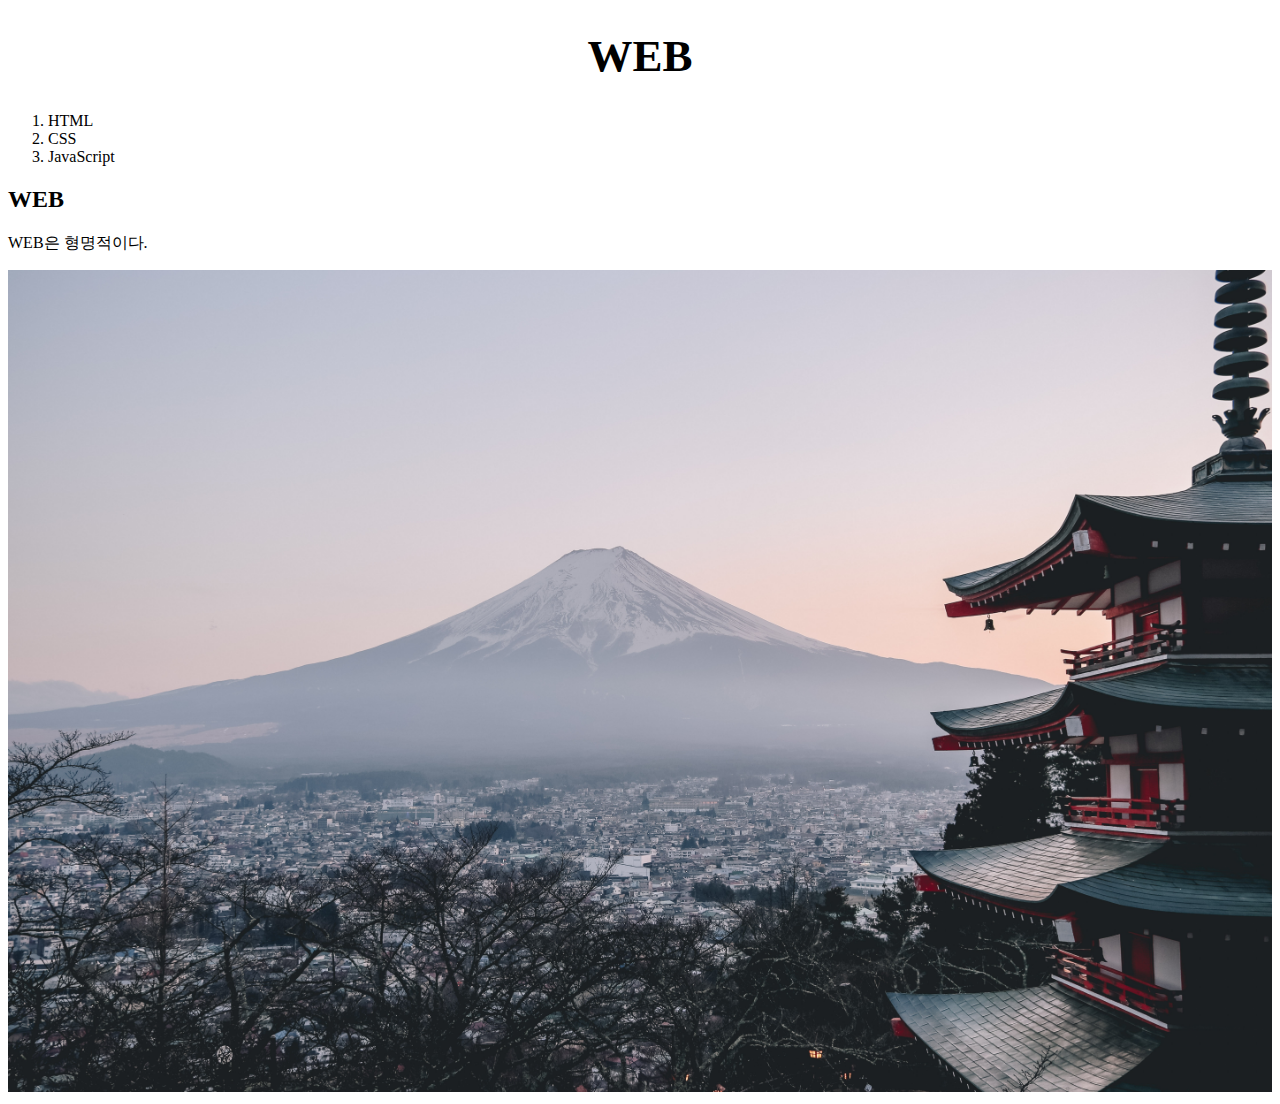
<file: index.html>
<!doctype html>
<html>
<head>
  <title>WEB1 - Welcom</title>
  <meta charset="utf-8">
  <style>
    a {
      color: black;
      text-decoration: none;
    }
    h1 {
      font-size: 45px;
      text-align: center;
    }
  </style>
</head>
<body>
  <h1><a href="index.html">WEB</a></h1>
  <ol>
    <li><a href="1.html">HTML</a></li>
    <li><a href="2.html">CSS</a></li>
    <li><a href="3.html">JavaScript</a></li>
  </ol>
  <h2>WEB</h2>
  <p>WEB은 형명적이다.</p>
  <img src="japan.jpg" width="100%">
</body>
</html>
</file>
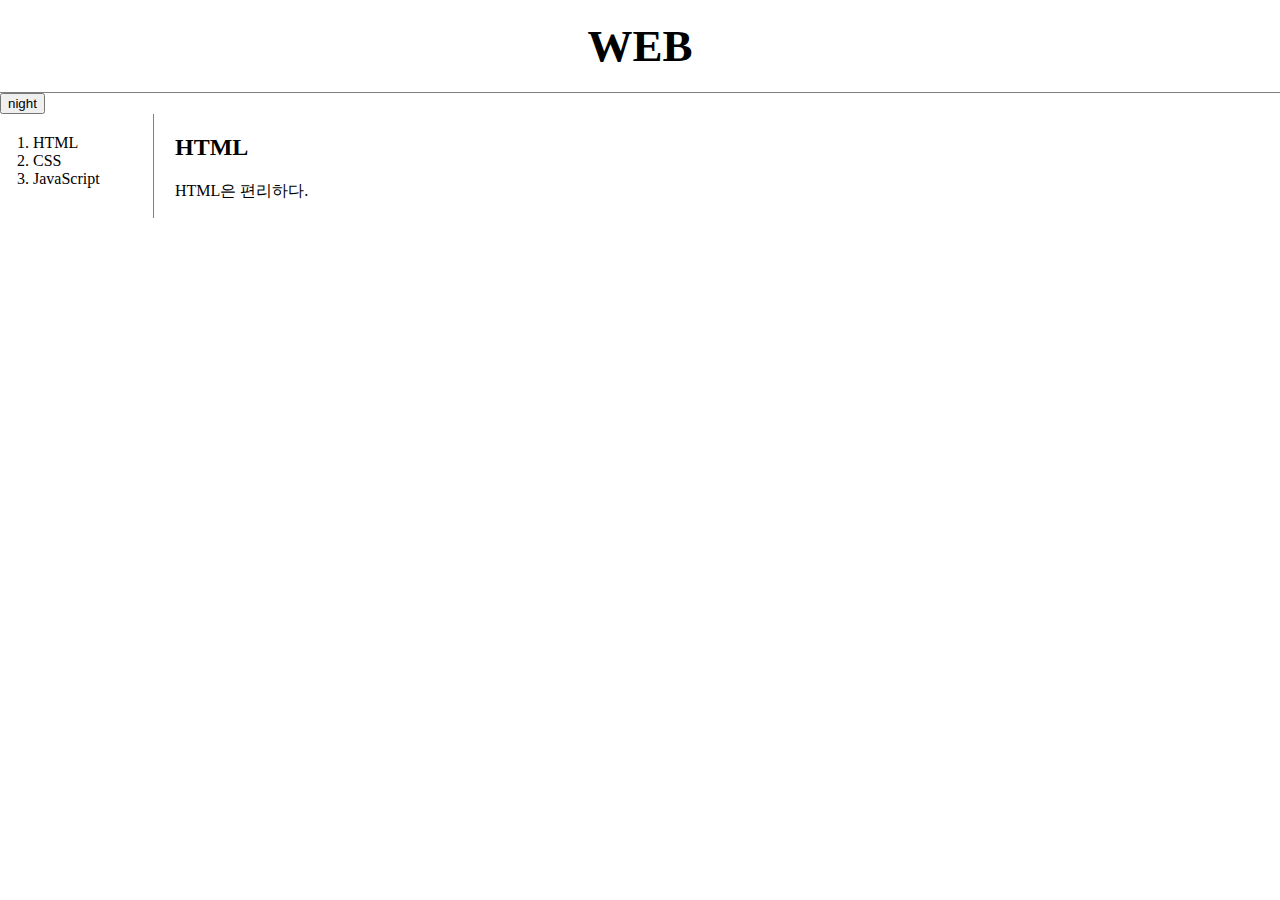
<file: 1.html>
<!doctype html>
<html>
<head>
  <title>WEB1 - html</title>
  <meta charset="utf-8">
  <link rel="stylesheet" href="style.css">
  <script src="colors.js"></script>
</head>
<!-- 주석 -->
<body>
  <h1><a href="index.html">WEB</a></h1>
  <input id="night_day" type="button" value="night" onclick="nightDayHandler(this);">
  <div id="grid">
    <ol>
      <li><a href="1.html">HTML</a></li>
      <li><a href="2.html">CSS</a></li>
      <li><a href="3.html">JavaScript</a></li>
    </ol>
    <div id="article">
      <h2>HTML</h2>
      <p>HTML은 편리하다.</p>
    </div>
  </div>
</body>
</html>
</file>
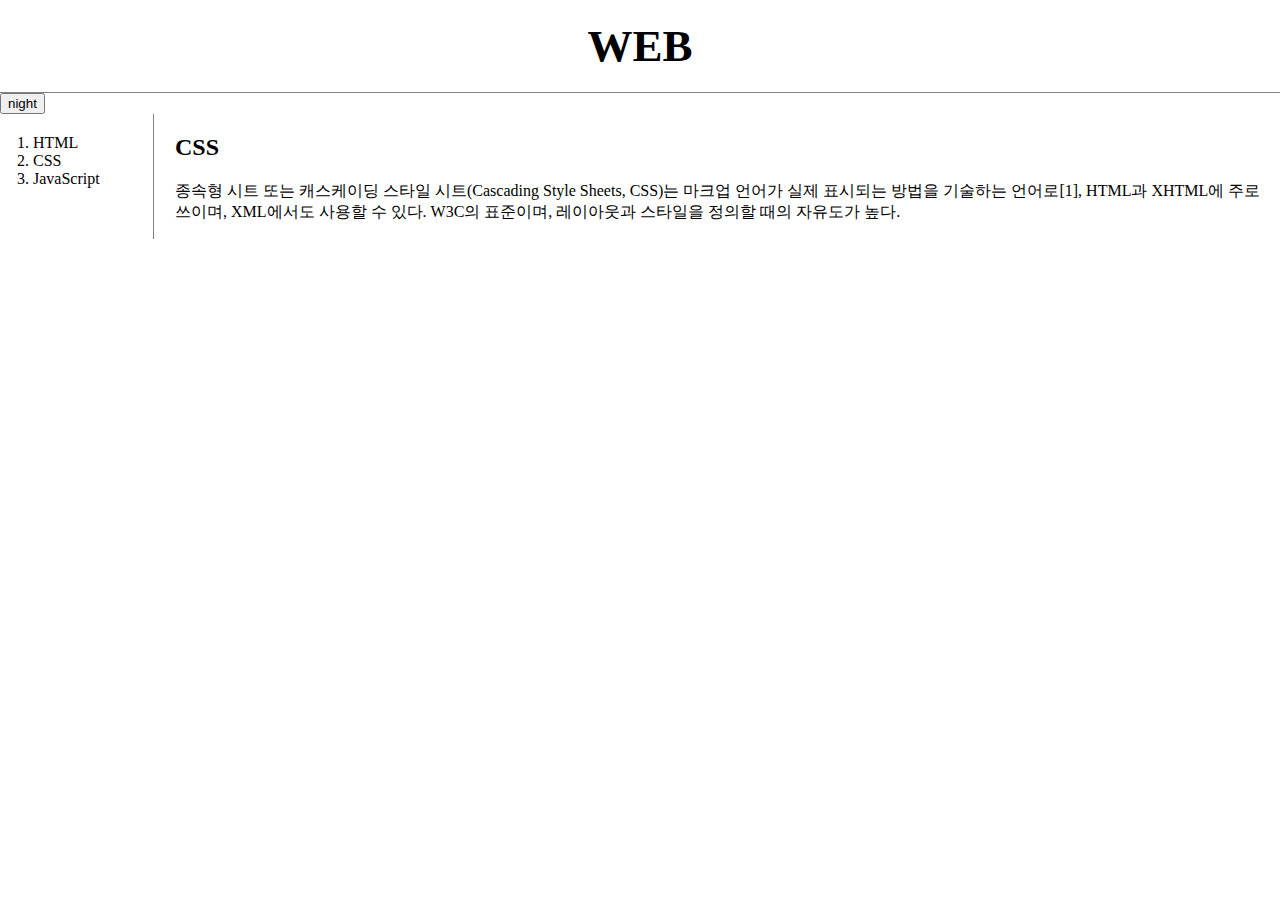
<file: 2.html>
<!doctype html>
<html>
<head>
  <title>WEB1 - html</title>
  <meta charset="utf-8">
  <link rel="stylesheet" href="style.css">
  <script src="colors.js"></script>
</head>
<body>
  <h1><a href="index.html">WEB</a></h1>
  <input id="night_day" type="button" value="night" onclick="nightDayHandler(this);">
  <div id="grid">
    <ol>
      <li><a href="1.html">HTML</a></li>
      <li><a href="2.html">CSS</a></li>
      <li><a href="3.html">JavaScript</a></li>
    </ol>
    <div id="article">
      <h2>CSS</h2>
      <p>
        종속형 시트 또는 캐스케이딩 스타일 시트(Cascading Style Sheets, CSS)는 마크업 언어가 실제 표시되는 방법을 기술하는 언어로[1], HTML과 XHTML에 주로 쓰이며, XML에서도 사용할 수 있다. W3C의 표준이며, 레이아웃과 스타일을 정의할 때의 자유도가 높다.
      </p>
    </div>
  </div>
</body>
</html>
</file>
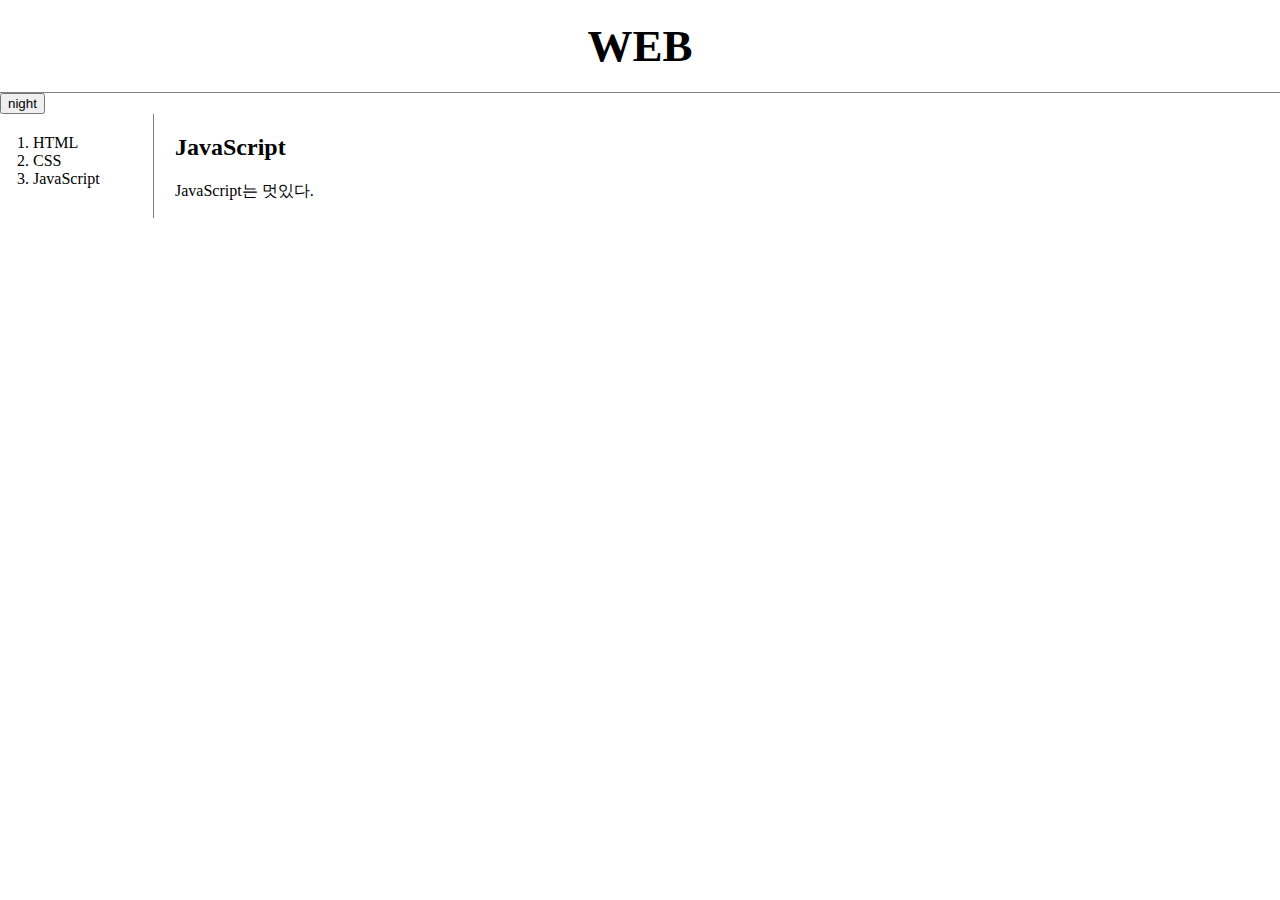
<file: 3.html>
<!doctype html>
<html>
<head>
  <title>WEB1 - html</title>
  <meta charset="utf-8">
  <link rel="stylesheet" href="style.css">
  <script src="colors.js"></script>
</head>
<body>
  <h1><a href="index.html">WEB</a></h1>
  <input id="night_day" type="button" value="night" onclick="nightDayHandler(this);">
  <div id="grid">
    <ol>
      <li><a href="1.html">HTML</a></li>
      <li><a href="2.html">CSS</a></li>
      <li><a href="3.html">JavaScript</a></li>
    </ol>
    <div id="article">
      <h2>JavaScript</h2>
      <p>JavaScript는 멋있다.</p>
    </div>
  </div>
</body>
</html>
</file>
<file: style.css>
a {
  color: black;
  text-decoration: none;
}
h1 {
  font-size: 45px;
  text-align: center;
  border-bottom:1px solid gray;
  margin:0;
  padding: 20px;
}
ol {
  border-right: 1px solid gray;
  width: 100px;
  margin: 0;
  padding: 20px;
}
body {
  margin: 0;
}
#grid {
  display: grid;
  grid-template-columns: 150px 1fr;
}
#grid ol {
  padding-left: 33px;
}
#grid #article {
  padding-left: 25px;
}
@media (max-width: 800px) {
  #grid {
    display: block;
  }
  ol {
    border-right: none;
  }
  h1 {
    border-bottom: none;
  }
}
</file>
